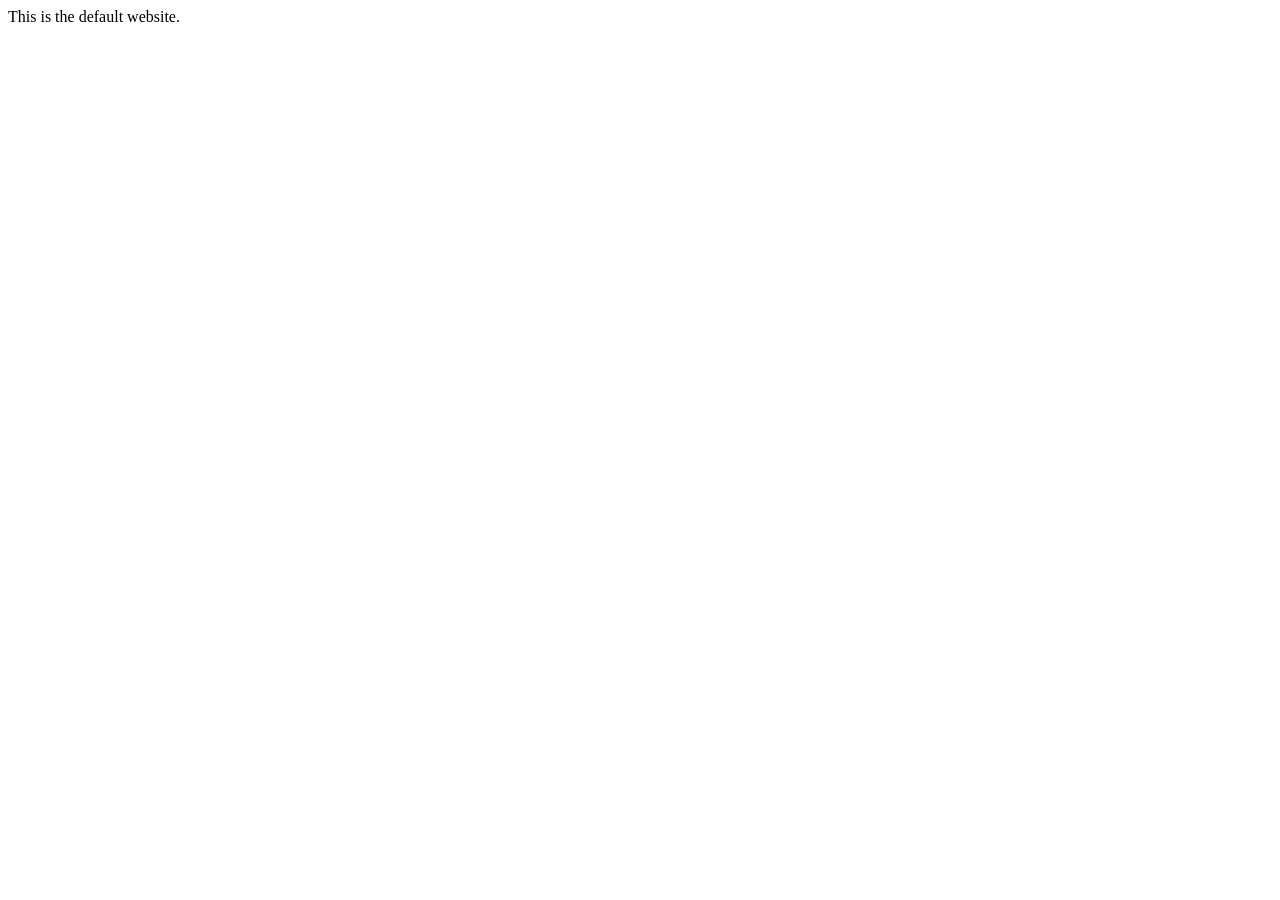
<file: V.0.2.4/Icodeon.Hotwire.Tests/App_Data/golive/test.GoLiveRestfulServiceTests_DefaultWebsite/Index.htm>
﻿<!DOCTYPE HTML PUBLIC "-//W3C//DTD HTML 4.0 Transitional//EN">
<html>
	<head>
		<title>Default Website - 34BC28B7-CA23-491F-A1CA-060CEFB53B44</title>
	</head>
	<body>This is the default website.</body>
</html>
</file>
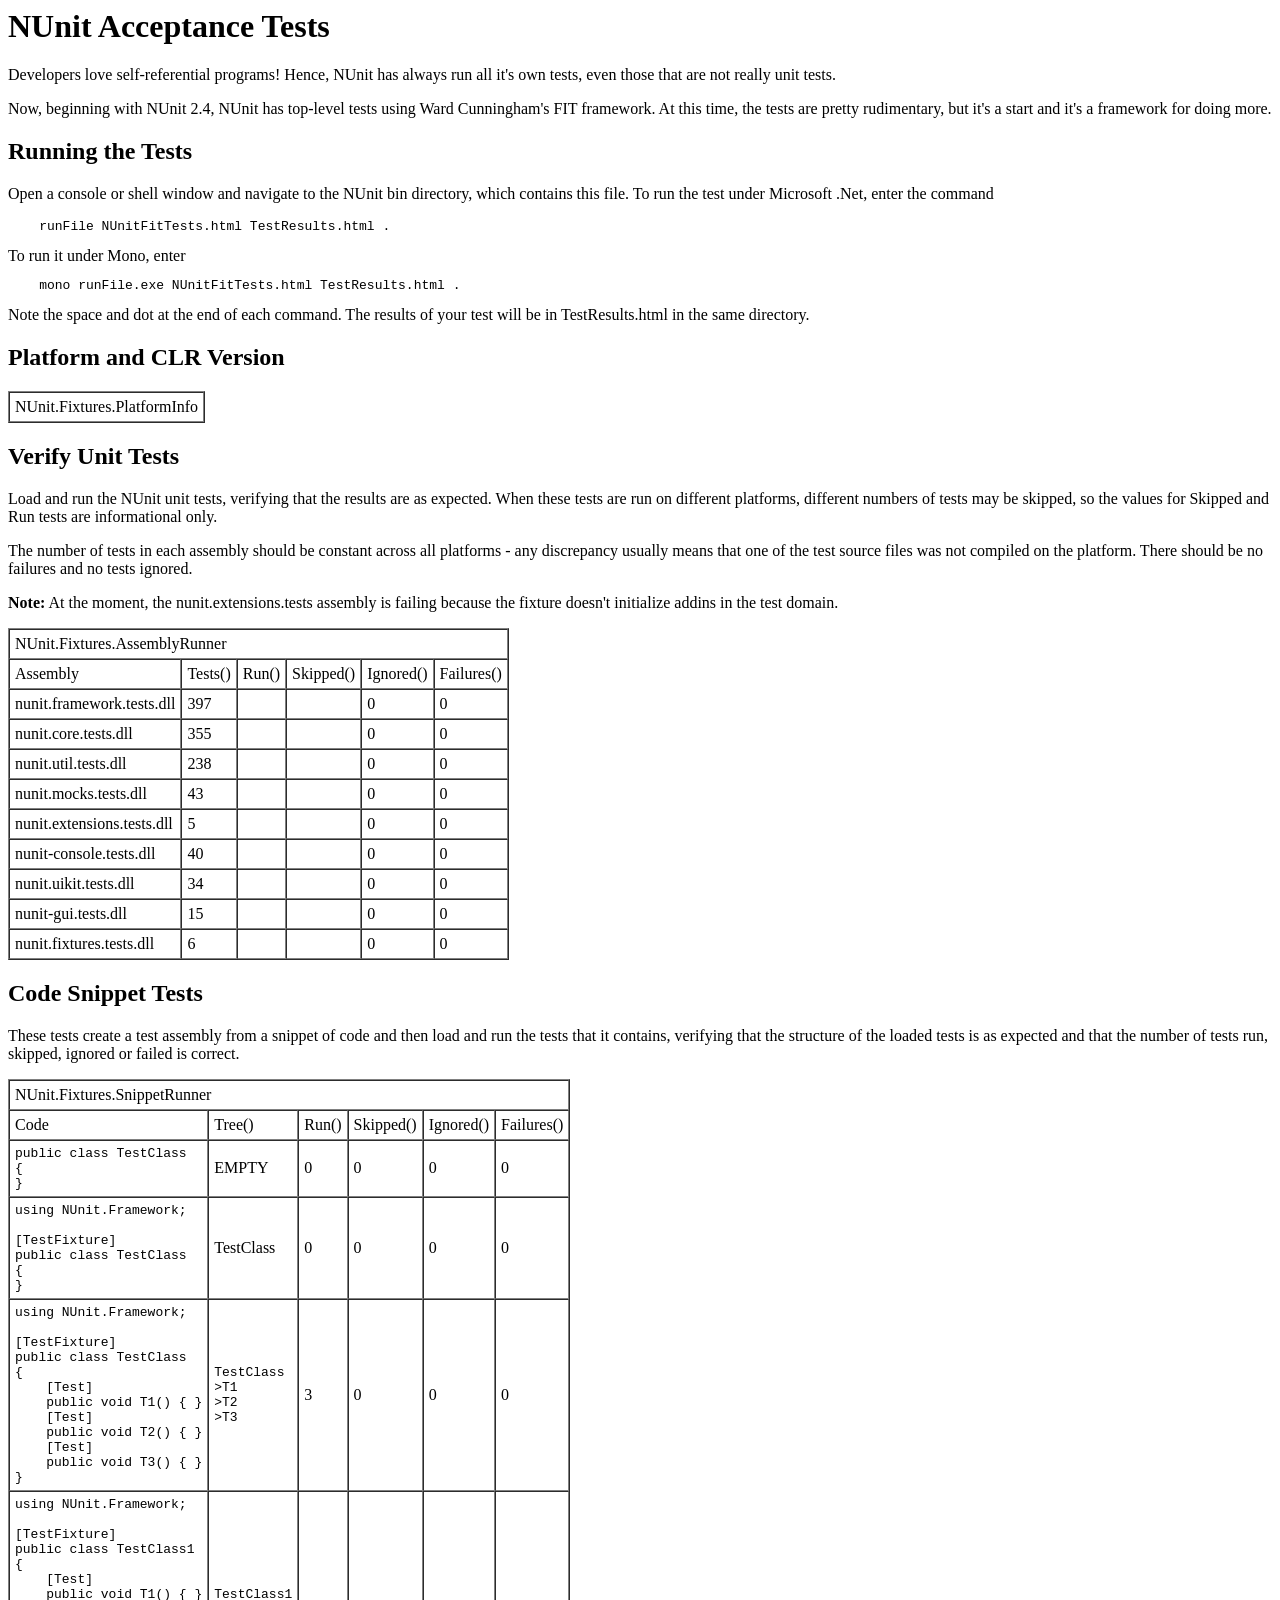
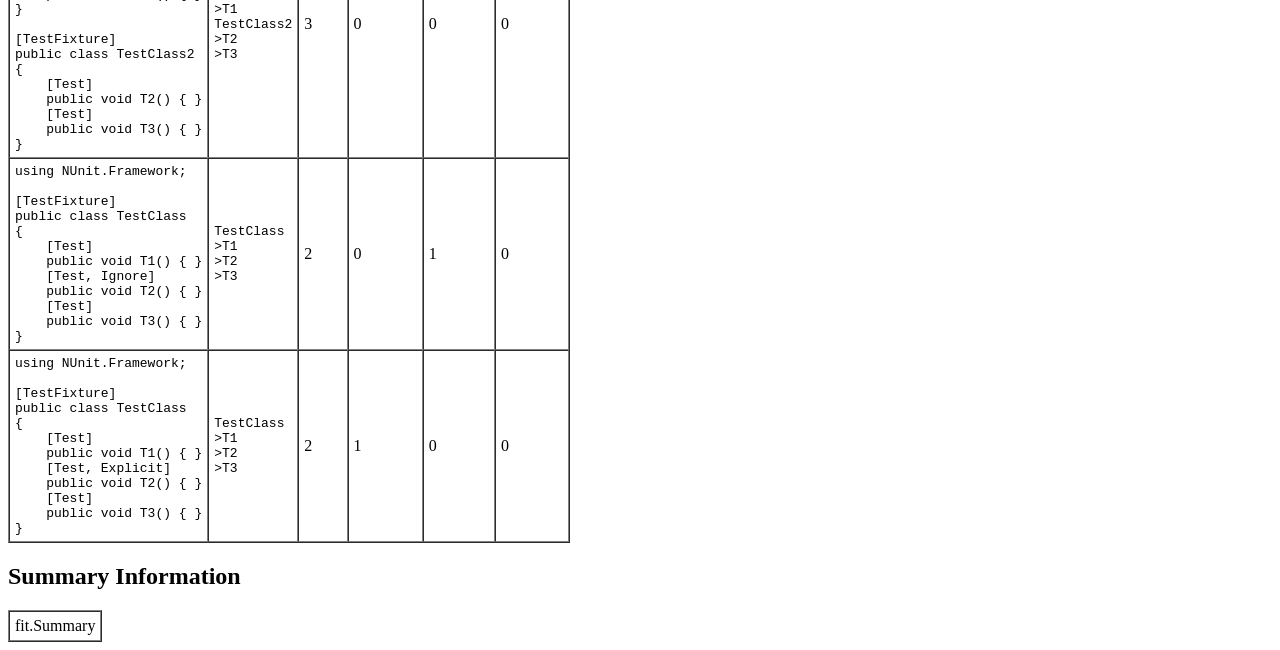
<file: V.0.2.4/Icodeon.Hotwire.Solution/packages/NUnit.2.5.10.11092/NUnitFitTests.html>
<!DOCTYPE HTML PUBLIC "-//W3C//DTD HTML 4.0 Transitional//EN">
<html>
	<body>
		<h1>NUnit Acceptance Tests</h1>
		<p>
		Developers love self-referential programs! Hence, NUnit has always run all it's 
		own tests, even those that are not really unit tests.
		<p>Now, beginning with NUnit 2.4, NUnit has top-level tests using Ward Cunningham's 
			FIT framework. At this time, the tests are pretty rudimentary, but it's a start 
			and it's a framework for doing more.
			<h2>Running the Tests</h2>
		<p>Open a console or shell window and navigate to the NUnit bin directory, which 
			contains this file. To run the test under Microsoft .Net, enter the command
			<pre>    runFile NUnitFitTests.html TestResults.html .</pre>
			To run it under Mono, enter
			<pre>    mono runFile.exe NUnitFitTests.html TestResults.html .</pre>
			Note the space and dot at the end of each command. The results of your test 
			will be in TestResults.html in the same directory.
			<h2>Platform and CLR Version</h2>
			<table BORDER cellSpacing="0" cellPadding="5">
				<tr>
					<td colspan="2">NUnit.Fixtures.PlatformInfo</td>
				</tr>
			</table>
			<h2>Verify Unit Tests</h2>
		<p>
		Load and run the NUnit unit tests, verifying that the results are as expected. 
		When these tests are run on different platforms, different numbers of tests may 
		be skipped, so the values for Skipped and Run tests are informational only.
		<p>
		The number of tests in each assembly should be constant across all platforms - 
		any discrepancy usually means that one of the test source files was not 
		compiled on the platform. There should be no failures and no tests ignored.
		<p><b>Note:</b>
		At the moment, the nunit.extensions.tests assembly is failing because the 
		fixture doesn't initialize addins in the test domain.
		<p>
			<table BORDER cellSpacing="0" cellPadding="5">
				<tr>
					<td colspan="6">NUnit.Fixtures.AssemblyRunner</td>
				</tr>
				<tr>
					<td>Assembly</td>
					<td>Tests()</td>
					<td>Run()</td>
					<td>Skipped()</td>
					<td>Ignored()</td>
					<td>Failures()</td>
				</tr>
				<tr>
					<td>nunit.framework.tests.dll</td>
					<td>397</td>
					<td>&nbsp;</td>
					<td>&nbsp;</td>
					<td>0</td>
					<td>0</td>
				</tr>
				<tr>
					<td>nunit.core.tests.dll</td>
					<td>355</td>
					<td>&nbsp;</td>
					<td>&nbsp;</td>
					<td>0</td>
					<td>0</td>
				</tr>
				<tr>
					<td>nunit.util.tests.dll</td>
					<td>238</td>
					<td>&nbsp;</td>
					<td>&nbsp;</td>
					<td>0</td>
					<td>0</td>
				</tr>
				<tr>
					<td>nunit.mocks.tests.dll</td>
					<td>43</td>
					<td>&nbsp;</td>
					<td>&nbsp;</td>
					<td>0</td>
					<td>0</td>
				</tr>
				<tr>
					<td>nunit.extensions.tests.dll</td>
					<td>5</td>
					<td>&nbsp;</td>
					<td>&nbsp;</td>
					<td>0</td>
					<td>0</td>
				</tr>
				<tr>
					<td>nunit-console.tests.dll</td>
					<td>40</td>
					<td>&nbsp;</td>
					<td>&nbsp;</td>
					<td>0</td>
					<td>0</td>
				</tr>
				<tr>
					<td>nunit.uikit.tests.dll</td>
					<td>34</td>
					<td>&nbsp;</td>
					<td>&nbsp;</td>
					<td>0</td>
					<td>0</td>
				</tr>
				<tr>
					<td>nunit-gui.tests.dll</td>
					<td>15</td>
					<td>&nbsp;</td>
					<td>&nbsp;</td>
					<td>0</td>
					<td>0</td>
				</tr>
				<tr>
					<td>nunit.fixtures.tests.dll</td>
					<td>6</td>
					<td>&nbsp;</td>
					<td>&nbsp;</td>
					<td>0</td>
					<td>0</td>
				</tr>
			</table>
			<h2>Code Snippet Tests</h2>
		<p>
		These tests create a test assembly from a snippet of code and then load and run 
		the tests that it contains, verifying that the structure of the loaded tests is 
		as expected and that the number of tests run, skipped, ignored or failed is 
		correct.
		<p>
			<table BORDER cellSpacing="0" cellPadding="5">
				<tr>
					<td colspan="6">NUnit.Fixtures.SnippetRunner</td>
				</tr>
				<tr>
					<td>Code</td>
					<td>Tree()</td>
					<td>Run()</td>
					<td>Skipped()</td>
					<td>Ignored()</td>
					<td>Failures()</td>
				</tr>
				<tr>
					<td><pre>public class TestClass
{
}</pre>
					</td>
					<td>EMPTY</td>
					<td>0</td>
					<td>0</td>
					<td>0</td>
					<td>0</td>
				</tr>
				<tr>
					<td><pre>using NUnit.Framework;

[TestFixture]
public class TestClass
{
}</pre>
					</td>
					<td>TestClass</td>
					<td>0</td>
					<td>0</td>
					<td>0</td>
					<td>0</td>
				</tr>
				<tr>
					<td><pre>using NUnit.Framework;

[TestFixture]
public class TestClass
{
    [Test]
    public void T1() { }
    [Test]
    public void T2() { }
    [Test]
    public void T3() { }
}</pre>
					</td>
					<td><pre>TestClass
&gt;T1
&gt;T2
&gt;T3</pre>
					</td>
					<td>3</td>
					<td>0</td>
					<td>0</td>
					<td>0</td>
				</tr>
				<tr>
					<td><pre>using NUnit.Framework;

[TestFixture]
public class TestClass1
{
    [Test]
    public void T1() { }
}

[TestFixture]
public class TestClass2
{
    [Test]
    public void T2() { }
    [Test]
    public void T3() { }
}</pre>
					</td>
					<td><pre>TestClass1
&gt;T1
TestClass2
&gt;T2
&gt;T3</pre>
					</td>
					<td>3</td>
					<td>0</td>
					<td>0</td>
					<td>0</td>
				</tr>
				<tr>
					<td><pre>using NUnit.Framework;

[TestFixture]
public class TestClass
{
    [Test]
    public void T1() { }
    [Test, Ignore]
    public void T2() { }
    [Test]
    public void T3() { }
}</pre>
					</td>
					<td><pre>TestClass
&gt;T1
&gt;T2
&gt;T3</pre>
					</td>
					<td>2</td>
					<td>0</td>
					<td>1</td>
					<td>0</td>
				</tr>
				<tr>
					<td><pre>using NUnit.Framework;

[TestFixture]
public class TestClass
{
    [Test]
    public void T1() { }
    [Test, Explicit]
    public void T2() { }
    [Test]
    public void T3() { }
}</pre>
					</td>
					<td><pre>TestClass
&gt;T1
&gt;T2
&gt;T3</pre>
					</td>
					<td>2</td>
					<td>1</td>
					<td>0</td>
					<td>0</td>
				</tr>
			</table>
			<h2>Summary Information</h2>
			<table BORDER cellSpacing="0" cellPadding="5">
				<tr>
					<td colspan="2">fit.Summary</td>
				</tr>
			</table>
	</body>
</html>
</file>
